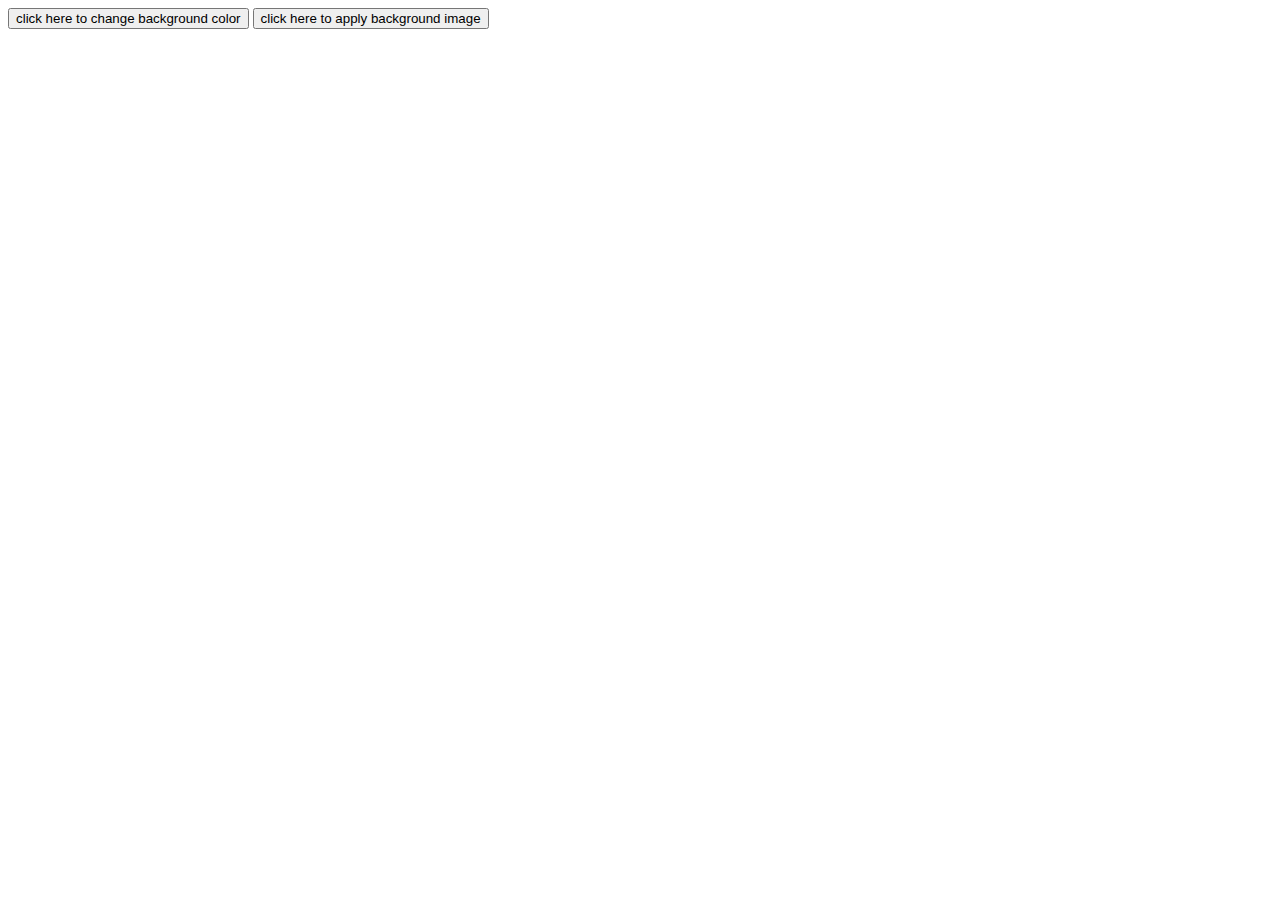
<file: index.html>
<!DOCTYPE html>
<html lang="en">
<head>
    <meta charset="UTF-8">
    <meta http-equiv="X-UA-Compatible" content="IE=edge">
    <meta name="viewport" content="width=device-width, initial-scale=1.0">
    <title>Document</title>
</head>
<body>
    <button onclick="changeColor()"> click here to change background color</button>
    <button onclick="applyImage()"> click here to apply background image</button>
    <script>
        function showAlert(){
            alert("This is the alert");
        }
        function changeColor(){
            document.body.style.backgroundColor = "red"
            document.body.style.backgroundImage = "none"
        }
        function applyImage(){
            document.body.style.backgroundImage = 'url(eveningA3.jpg)'
            document.body.style.backgroundColor = "none"
        }

    </script>
</body>
</html>
</file>
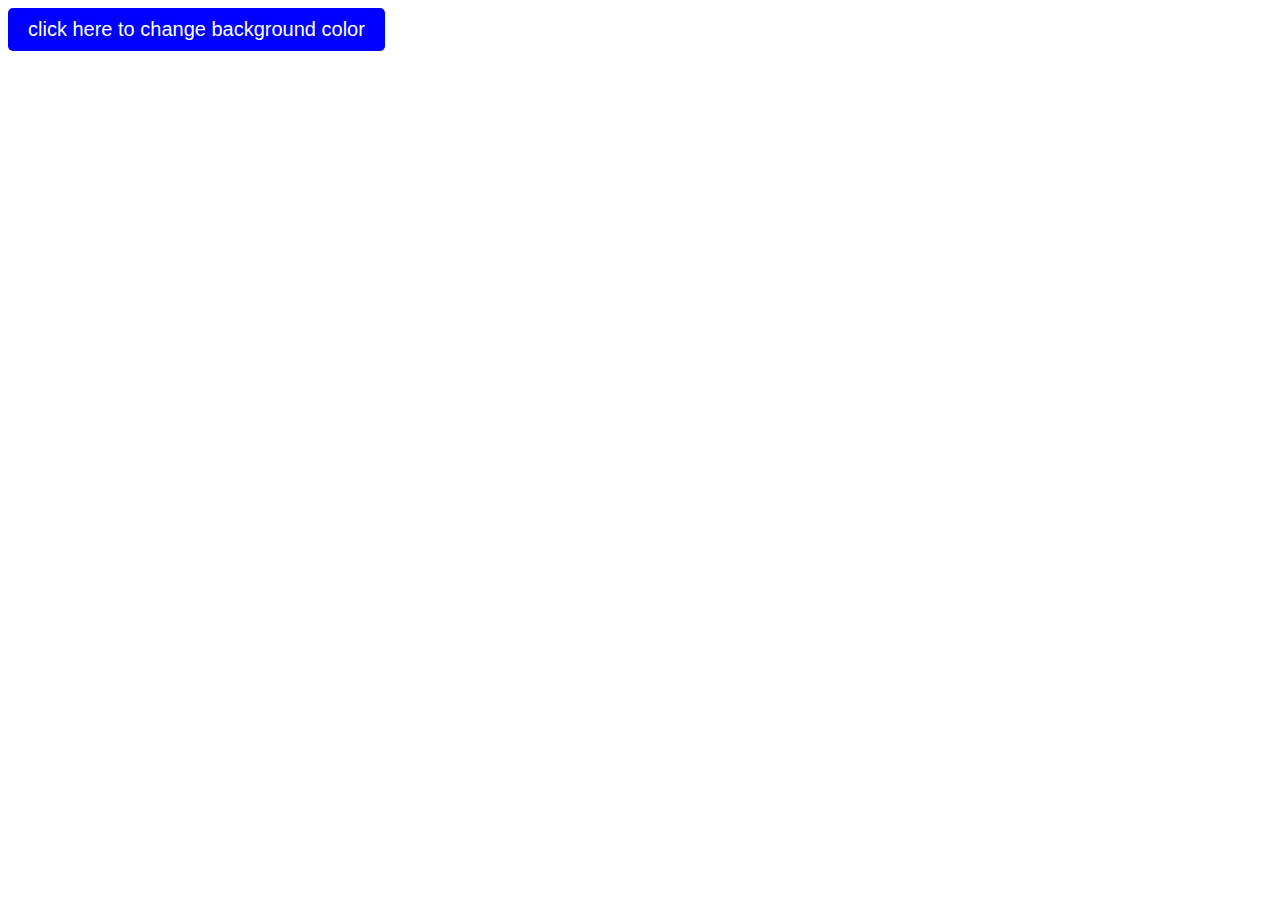
<file: button-color.html>
<!DOCTYPE html>
<html lang="en">
<head>
    <meta charset="UTF-8">
    <meta http-equiv="X-UA-Compatible" content="IE=edge">
    <meta name="viewport" content="width=device-width, initial-scale=1.0">
    <title>Document</title>
    <style>
        button{
            background-color: blue;
            color: white;
            font-size: 20px;
            padding: 10px 20px;
            border: none;
            border-radius: 5px;
            cursor: pointer;
        }
    </style>
</head>
<body>
    <button onclick="changeColor()"> click here to change background color</button>
    <script>
        function changeColor(){
         let button = document.querySelector("button")
            button.style.backgroundColor = "red"
        }
    </script>
</body>
</html>
</file>
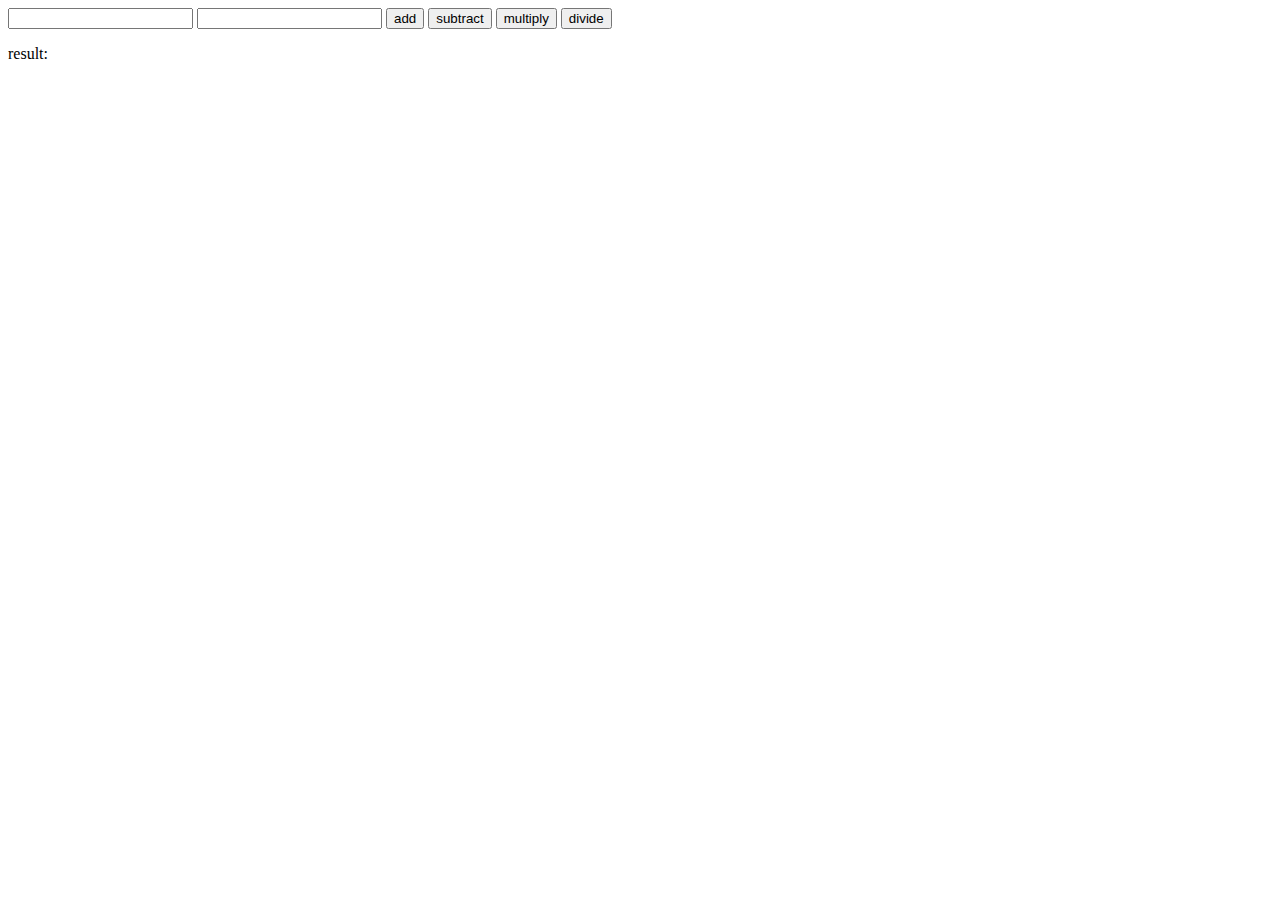
<file: calculator.html>
<!DOCTYPE html>
<html lang="en">
<head>
    <meta charset="UTF-8">
    <meta http-equiv="X-UA-Compatible" content="IE=edge">
    <meta name="viewport" content="width=device-width, initial-scale=1.0">
    <title>Document</title>
</head>
<body>
    <input type="text" id="num1">
    <input type="text" id="num2">
     <button onclick="add()">add</button>
     <button onclick="subtract()">subtract</button>
     <button onclick="multiply()">multiply</button>
     <button onclick="divide()">divide</button>
     <p id="result">result: </p>
    <script>
        
        let numO = parseFloat(document.getElementById("num1").value);
        let numT = parseFloat(document.getElementById("num2").value);
        function add(numO, numT){
          //parseFloat converts strings to number 
          let result = document.getElementById("result");
          result.innerHTML = numO + numT;
          console.log(numT)
        }

        function subtract(){
          let num1 = parseFloat(document.getElementById("num1").value);
          let num2 = parseFloat(document.getElementById("num2").value);
          let result = document.getElementById("result");
          let answer = num1 - num2
          result.innerHTML = answer;
        }
        function multiply(){
          let num1 = parseFloat(document.getElementById("num1").value);
          let num2 = parseFloat(document.getElementById("num2").value);
          let result = document.getElementById("result");
          let answer = num1 * num2
          result.innerHTML = answer;
        }
        function divide(){
          let num1 = parseFloat(document.getElementById("num1").value);
          let num2 = parseFloat(document.getElementById("num2").value);
          let result = document.getElementById("result");
          let answer = num1 / num2
          result.innerHTML = answer;
        }
    </script>
</body>
</html>
</file>
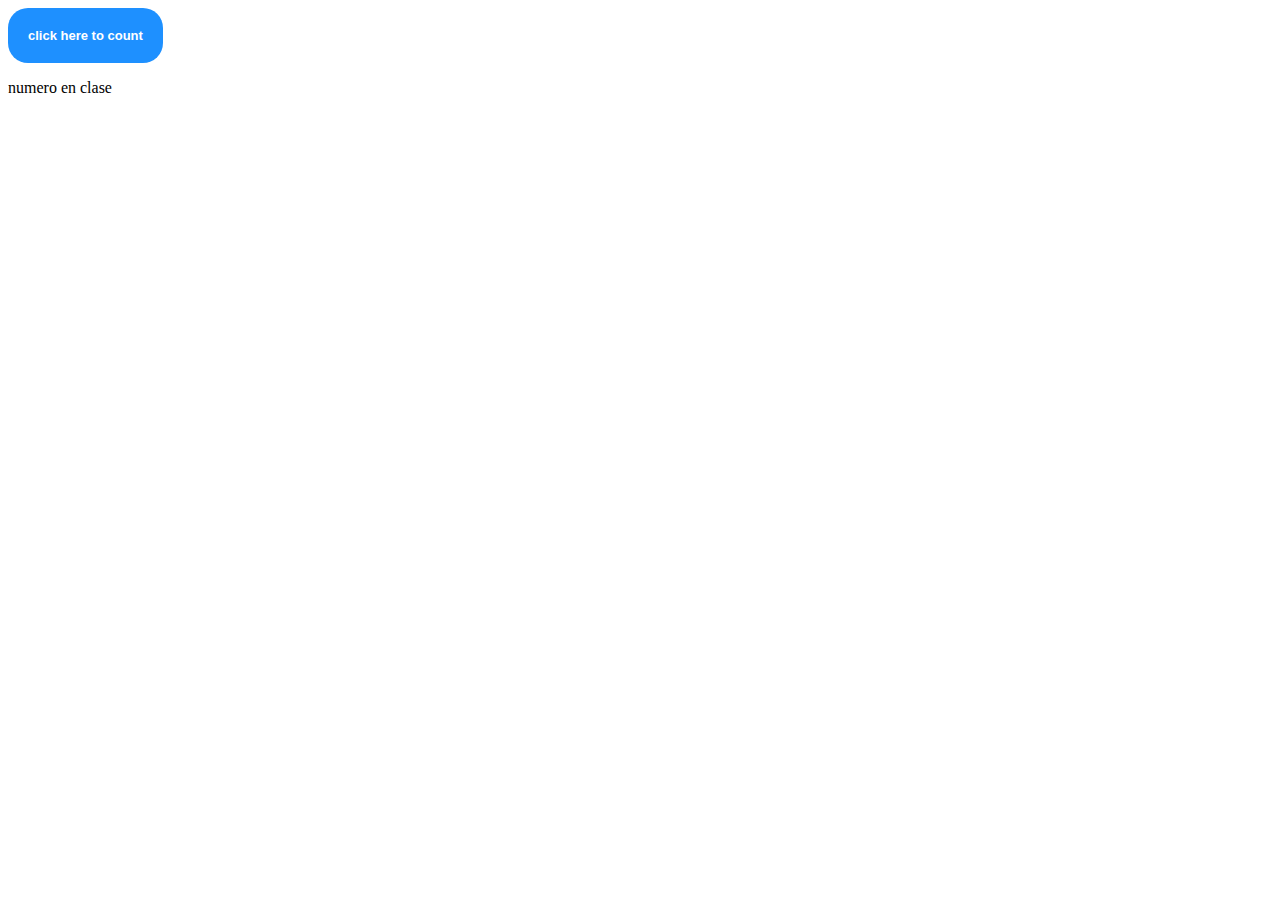
<file: count.html>
<!DOCTYPE html>
<html lang="en">
<head>
    <meta charset="UTF-8">
    <meta http-equiv="X-UA-Compatible" content="IE=edge">
    <meta name="viewport" content="width=device-width, initial-scale=1.0">
    <link rel="stylesheet" href="style.css">
    <title>Document</title>
</head>
<body>
    <div class="button-container"><button onclick="countIt()" id="button"> click here to count</button></div>
    <p id="students">numero en clase</p>
    <script>
        let counter = 0;
        function countIt(){
          let students = document.getElementById("students");
          counter++;
          students.innerHTML = counter
          console.log(counter)
          if(counter >= 15){
            alert("stop")
            counter=0
          }
        }
    </script>
</body>
</html>
</file>
<file: style.css>
.button-container{
  
}
button{
  padding: 20px;
   border-radius: 20px; 
   border: none;
   background-color: dodgerblue;
   color: white;
   font-size: 13px;
   font-weight: bolder;
   
}
button:hover{
    background-color: tomato;
    box-shadow: 0 0 3px #fff, 0 0 10px #fff, 0 0 20px #fff, 0 0 40px tomato,
      0 0 70px tomato, 0 0 80px tomato;
}
</file>
